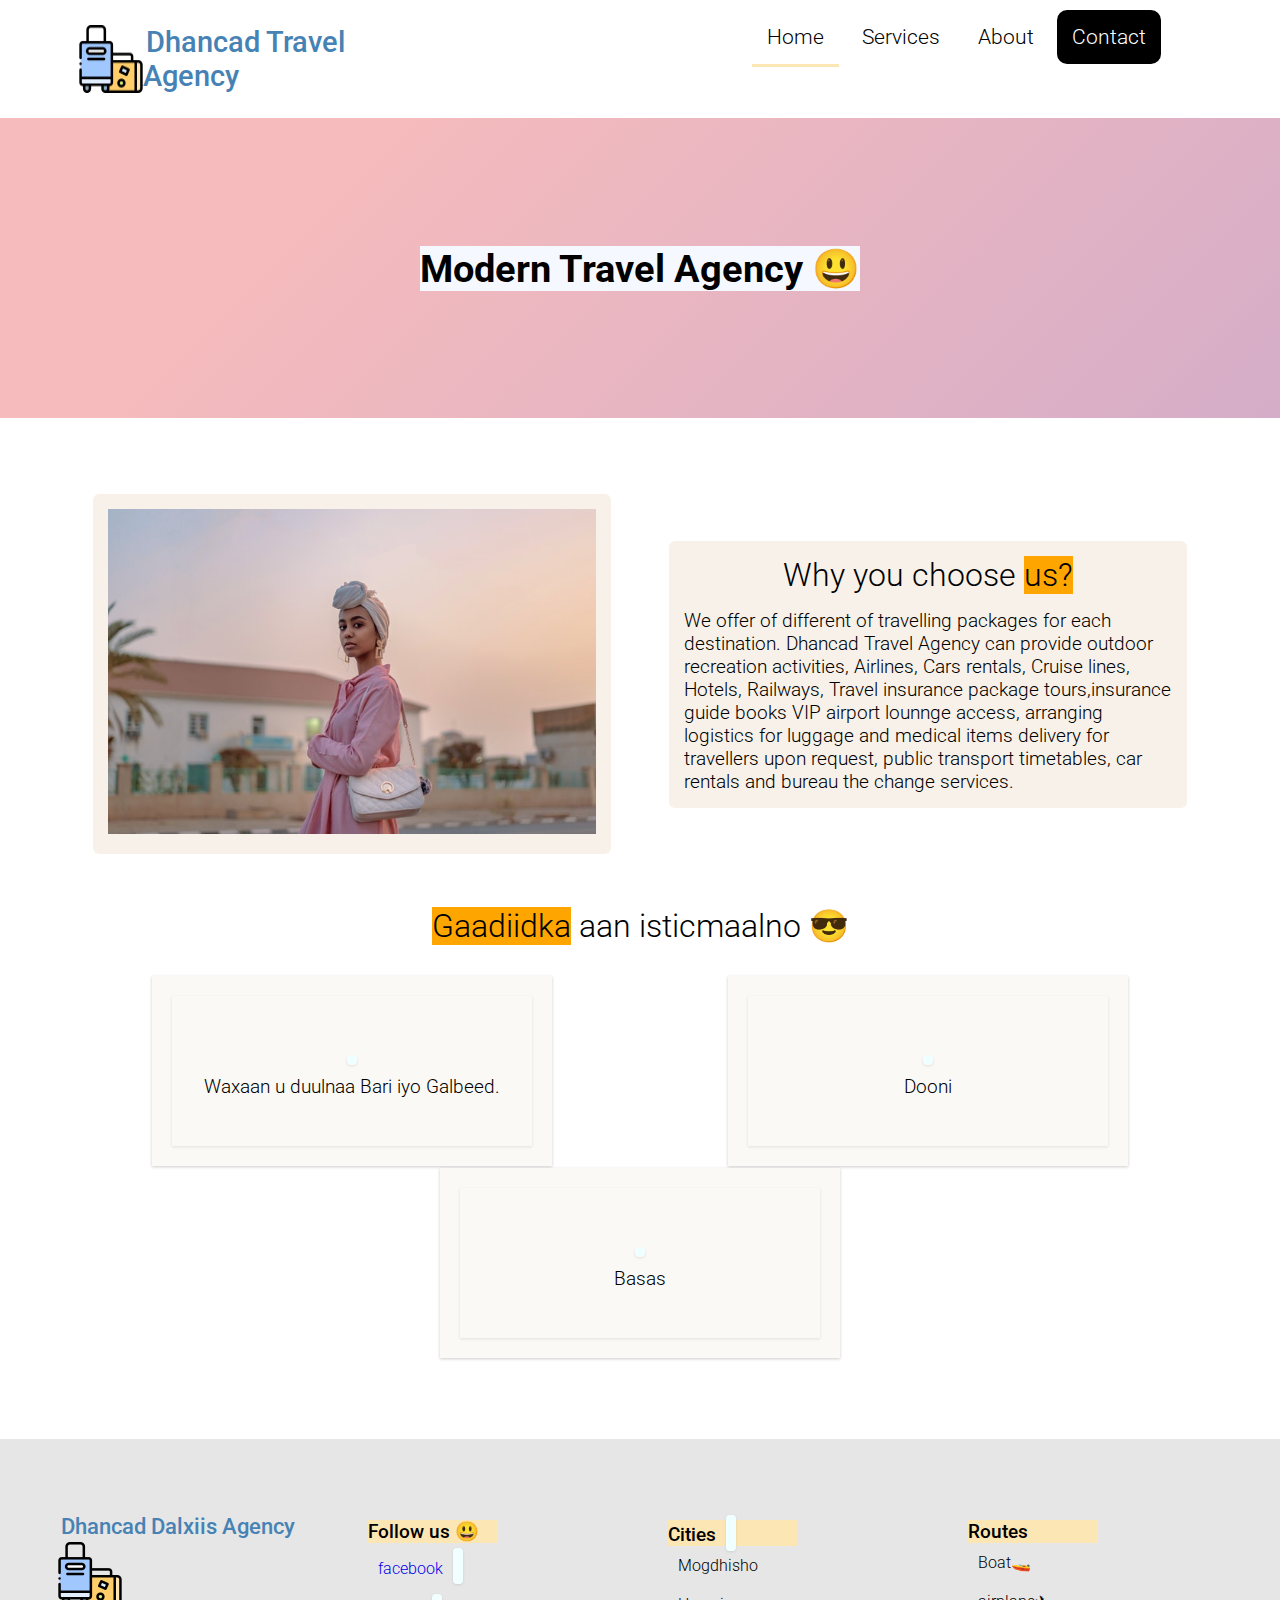
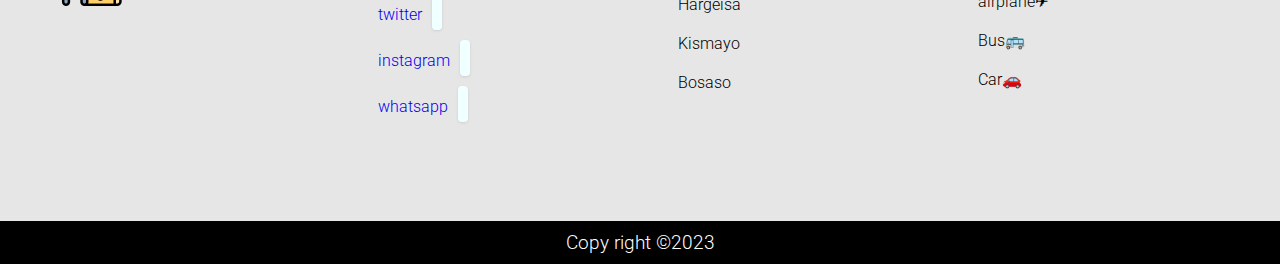
<file: index.html>
<!DOCTYPE html>
<html lang="en">
<head>
     <meta charset="UTF-8">
     <meta http-equiv="X-UA-Compatible" content="IE=edge">
     <meta name="viewport" content="width=device-width, initial-scale=1.0">
     <title>Dalxiis Agency</title>
     <link rel="stylesheet" href="style.css">
     <link rel="stylesheet" href="https://cdnjs.cloudflare.com/ajax/libs/font-awesome/6.3.0/css/all.min.css" 
      integrity="sha512-SzlrxWUlpfuzQ+pcUCosxcglQRNAq/DZjVsC0lE40xsADsfeQoEypE+enwcOiGjk/bSuGGKHEyjSoQ1zVisanQ=="
      crossorigin="anonymous" referrerpolicy="no-referrer" />
</head>
<body>
    
    <!----- Header Section  ------->
    <div class="header">
        <div class="logo">
                <img src="images/logo-icon.png" alt="logi-icon">
                <h2><a class="logo-text" href="#">Dhancad Travel Agency</a></h2>
        </div>
        <nav>
            <ul>
                <li><a class="active-link" href="/index.html">Home</a></li>
                <li><a href="/Services.html">Services</a></li>
                <li><a href="/About.html">About</a></li>
                <li><a class="contact-btn" href="/Contact.html">Contact</a></li>
            </ul>
        </nav>
    </div>
   
    <!----- Hero Section  ------->
    <div class="hero">
        <h1>Modern Travel Agency 😃</h1>

    </div>
    <br>
    

    <!----- Showcase Section  ------->
    <div class="showcase">
        <div class="container">
            <div class="row">
                <div class="col-2">
                    <img src="images/image-girl.jpeg" alt="Girl image">
                </div>
                <div class="col-2">
                    <h3 class="title">Why you choose <span class="highlight">us?</span></h3>
                    <p>We offer of different of travelling packages for 
                        each destination. Dhancad Travel Agency can provide 
                        outdoor recreation activities, Airlines, Cars rentals, Cruise lines,
                        Hotels, Railways, Travel insurance package tours,insurance guide books 
                        VIP airport lounnge access, arranging logistics for luggage and 
                        medical items delivery for travellers upon request, public transport 
                        timetables, car rentals and bureau the change services.
                    </p>
                </div>
            </div>
        </div>
    </div>

    <!----  Trips Section  ------->
    <div class="trips">
        <div class="container">
           <h4 class="title"><span class="highlight">Gaadiidka</span> aan isticmaalno 😎</h4>
           <div class="row">
             <div class="col-3">
                <div class="trip">
                  <i class="fas fa-plane-departure"></i>
                  <p>Waxaan u duulnaa Bari iyo Galbeed.</p>
                </div>
               </div>
               <div class="col-3">
                <div class="trip">
                    <i class="fa-solid fa-ship"></i>
                    <p>Dooni</p>
                </div>
               </div>
               <div class="col-3">
                <div class="trip">
                    <i class="fa-solid fa-bus"></i>
                    <p>Basas</p>
                </div>
               </div>
           </div>
        </div>
    </div>
   <!-----  Footer ------>
    <footer class="footer">
        <div class="cointer">
            <div class="row">
                <div class="col-4">
                    <h3 class="logo-text">Dhancad Dalxiis Agency</h3>
                    <img src="images/logo-icon.png" alt="">
                </div>
                <div class="col-4 col-4-items">
                    <h4 class="footer-title">Follow us 😃</h4>
                    <small><a href="https://www.facebook.com">facebook<i class="fa-brands fa-facebook"></i></a></small>
                    <small><a href="https://www.twitter.com">twitter<i class="fa-brands fa-twitter"></i></a></small>
                    <small><a href="https://www.instagram.com">instagram<i class="fa-brands fa-instagram"></i></a></small>
                    <small><a href="https://www.whatsapp.com">whatsapp<i class="fa-brands fa-whatsapp"></i></a></small>
                </div>
                <div class="col-4 col-4-items">
                    <h4 class="footer-title">Cities <i class="fas fa-location"></i></h4>
                    <small>Mogdhisho</small>
                    <small>Hargeisa</small>
                    <small>Kismayo</small>
                    <small>Bosaso</small>
                </div>
                <div class="col-4 col-4-items">
                    <h4 class="footer-title">Routes</h4>
                    <small>Boat🚤</small>
                    <small>airplane✈</small>
                    <small>Bus🚌</small>
                    <small>Car🚗</small>

                </div>
            </div>
        </div>
    </footer>
    <!-----  Sub-footer  -------->
    <div class="sub-footer">
        <p>Copy right &copy;2023</p>
    </div>



     
</body>
</html>
</file>
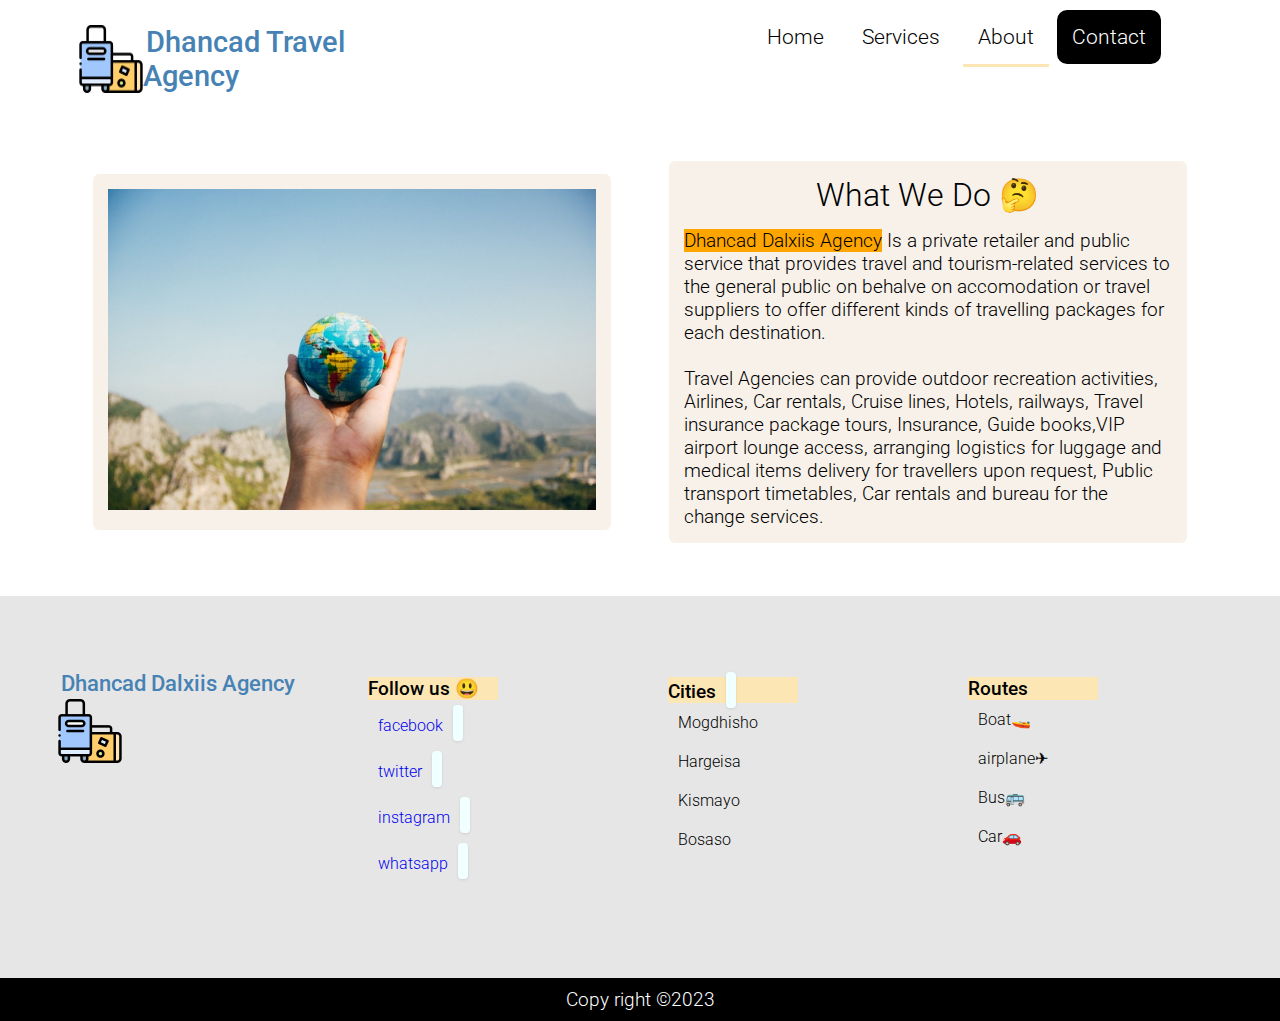
<file: About.html>
<!DOCTYPE html>
<html lang="en">
<head>
    <meta charset="UTF-8">
    <meta http-equiv="X-UA-Compatible" content="IE=edge">
    <meta name="viewport" content="width=device-width, initial-scale=1.0">
    <title>Dalxiis Agency | About</title>
    <link rel="stylesheet" href="style.css">
    <link rel="stylesheet" href="https://cdnjs.cloudflare.com/ajax/libs/font-awesome/6.3.0/css/all.min.css" 
      integrity="sha512-SzlrxWUlpfuzQ+pcUCosxcglQRNAq/DZjVsC0lE40xsADsfeQoEypE+enwcOiGjk/bSuGGKHEyjSoQ1zVisanQ=="
      crossorigin="anonymous" referrerpolicy="no-referrer" />
</head>
<body>
     <!----- Header Section  ------->
      <div class="header">
          <div class="logo">
                <img src="images/logo-icon.png" alt="logi-icon">
                <h2><a class="logo-text" href="#">Dhancad Travel Agency</a></h2>
          </div> 
          <nav>
              <ul>
                 <li><a  href="/index.html">Home</a></li>
                 <li><a href="/Services.html">Services</a></li>
                 <li><a class="active-link" href="/About.html">About</a></li>
                 <li><a class="contact-btn" href="/Contact.html">Contact</a></li>
              </ul>
           </nav>
       </div>
       
     <!----- Showcase Section  ------->
      <div class="about">
        <div class="container">
            <div class="row">
                <div class="col-2">
                    <img src="images/world-img.jpeg" alt="world image">
                </div>

                <div class="col-2">
                    <h3 class="title">What We Do 🤔</h3>
                    <p><span class="highlight">Dhancad Dalxiis Agency</span>
                    Is a private retailer and public service that provides 
                    travel and tourism-related services to the general 
                    public on behalve on accomodation or travel suppliers
                    to offer different kinds of travelling packages for 
                    each destination. </p>
                    <br>

                    <p>Travel Agencies can provide outdoor recreation activities, Airlines,
                         Car rentals, Cruise lines, Hotels, railways,
                        Travel insurance package tours, Insurance, Guide books,VIP airport 
                        lounge access, arranging logistics for luggage and medical items 
                        delivery for travellers upon request, Public transport timetables,
                        Car rentals and bureau for the change services.</p>
                </div>
            </div>
        </div>
      </div>



















       

        <!-----  Footer ------>
    <footer class="footer">
        <div class="cointer">
            <div class="row">
                <div class="col-4">
                    <h3 class="logo-text">Dhancad Dalxiis Agency</h3>
                    <img src="images/logo-icon.png" alt="">
                </div>
                <div class="col-4 col-4-items">
                    <h4 class="footer-title">Follow us 😃</h4>
                    <small><a href="https://www.facebook.com">facebook<i class="fa-brands fa-facebook"></i></a></small>
                    <small><a href="https://www.twitter.com">twitter<i class="fa-brands fa-twitter"></i></a></small>
                    <small><a href="https://www.instagram.com">instagram<i class="fa-brands fa-instagram"></i></a></small>
                    <small><a href="https://www.whatsapp.com">whatsapp<i class="fa-brands fa-whatsapp"></i></a></small>
                </div>
                <div class="col-4 col-4-items">
                    <h4 class="footer-title">Cities <i class="fas fa-location"></i></h4>
                    <small>Mogdhisho</small>
                    <small>Hargeisa</small>
                    <small>Kismayo</small>
                    <small>Bosaso</small>
                </div>
                <div class="col-4 col-4-items">
                    <h4 class="footer-title">Routes</h4>
                    <small>Boat🚤</small>
                    <small>airplane✈</small>
                    <small>Bus🚌</small>
                    <small>Car🚗</small>

                </div>
            </div>
        </div>
    </footer>
    <!-----  Sub-footer  -------->
    <div class="sub-footer">
        <p>Copy right &copy;2023</p>
    </div>
    
</body>
</html>
</file>
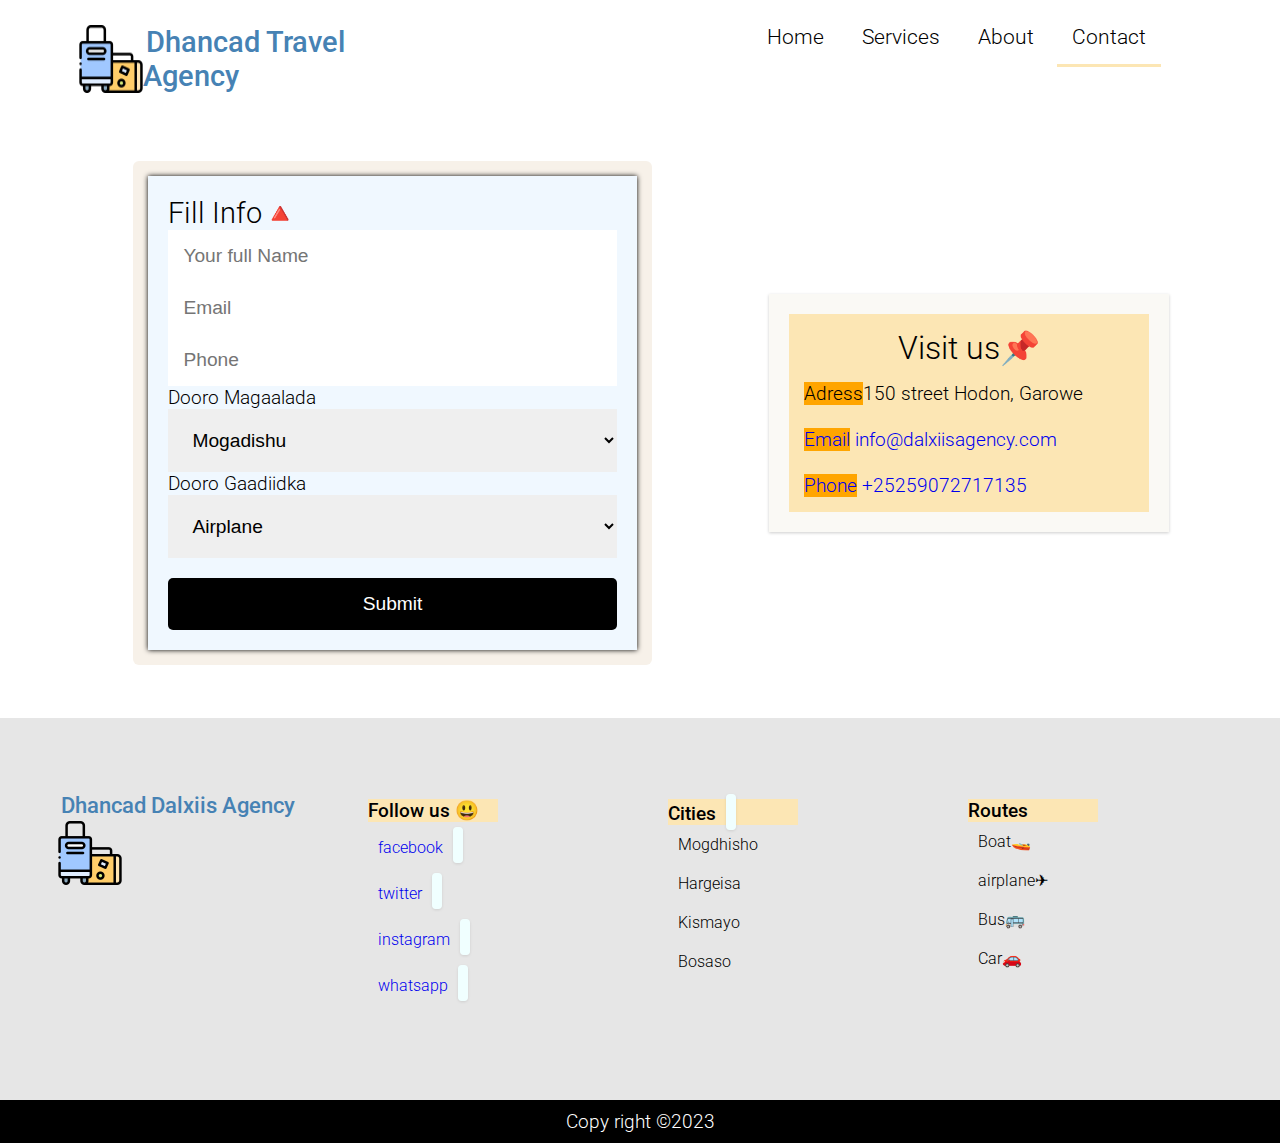
<file: Contact.html>
<!DOCTYPE html>
<html lang="en">
<head>
    <meta charset="UTF-8">
    <meta http-equiv="X-UA-Compatible" content="IE=edge">
    <meta name="viewport" content="width=device-width, initial-scale=1.0">
    <title>Dalxiis Agency | Contact</title>
    <link rel="stylesheet" href="style.css">
    <link rel="stylesheet" href="https://cdnjs.cloudflare.com/ajax/libs/font-awesome/6.3.0/css/all.min.css" 
      integrity="sha512-SzlrxWUlpfuzQ+pcUCosxcglQRNAq/DZjVsC0lE40xsADsfeQoEypE+enwcOiGjk/bSuGGKHEyjSoQ1zVisanQ=="
      crossorigin="anonymous" referrerpolicy="no-referrer" />
</head>
<body>
     <!----- Header Section  ------->
      <div class="header">
          <div class="logo">
                <img src="images/logo-icon.png" alt="logi-icon">
                <h2><a class="logo-text" href="#">Dhancad Travel Agency</a></h2>
          </div> 
          <nav>
              <ul>
                 <li><a  href="/index.html">Home</a></li>
                 <li><a href="/Services.html">Services</a></li>
                 <li><a href="/About.html">About</a></li>
                 <li><a  class="active-link" class="contact-btn" href="/Contact.html">Contact</a></li>
              </ul>
           </nav>
       </div>

       <!----- SHowcase Section  ------->
       <div class="container">
        <div class="contact">
            <div class="row">
                <div class="col-2">
                    <form class="form">
                        <h2>Fill Info🔺</h2>
                       <div class="form-control">
                        <input type="text" placeholder="Your full Name">
                       </div>
                       <div class="form-control">
                        <input type="email" placeholder="Email">
                       </div>
                       <div class="form-control">
                        <input type="number" placeholder="Phone">
                       </div>
                       <div class="form-control">
                        <label for="">Dooro Magaalada</label>
                        <select name="" id="">
                            <option value="Mogadishu">Mogadishu</option>
                            <option value="Hargeisa">Hargeisa</option>
                            <option value="Kismayo">Kismayo</option>
                            <option value="Garowe">Garowe</option>
                        </select>
                       </div>
                       <div class="form-control">
                        <label for="">Dooro Gaadiidka</label>
                        <select name="" id="">
                            <option value="Airplane">Airplane</option>
                            <option value="Boat">Boat</option>
                            <option value="Bus">Bus</option>
                            <option value="Car">Car</option>
                        </select>
                       </div>
                       <div class="submit">
                        <input type="submit">
                       </div>


                    </form>
                </div>
                <div class="col-3">
                    <div class="text">
                        <h3 class="title">Visit us📌</h3>
                       <p><span class="highlight">Adress</span>150 street Hodon, Garowe</p>
                       <br>
                       <a href="mailto:info@dalxiisagency.com"><span class="highlight">Email</span>
                        info@dalxiisagency.com</a>
                        <br>
                        <br>
                        <a href="tel:+25259072717135"><span class="highlight">Phone</span>
                            +25259072717135</a>
                    </div>
                </div>
            </div>
        </div>
       </div>





















       

        <!-----  Footer ------>
    <footer class="footer">
        <div class="cointer">
            <div class="row">
                <div class="col-4">
                    <h3 class="logo-text">Dhancad Dalxiis Agency</h3>
                    <img src="images/logo-icon.png" alt="">
                </div>
                <div class="col-4 col-4-items">
                    <h4 class="footer-title">Follow us 😃</h4>
                    <small><a href="https://www.facebook.com">facebook<i class="fa-brands fa-facebook"></i></a></small>
                    <small><a href="https://www.twitter.com">twitter<i class="fa-brands fa-twitter"></i></a></small>
                    <small><a href="https://www.instagram.com">instagram<i class="fa-brands fa-instagram"></i></a></small>
                    <small><a href="https://www.whatsapp.com">whatsapp<i class="fa-brands fa-whatsapp"></i></a></small>
                </div>
                <div class="col-4 col-4-items">
                    <h4 class="footer-title">Cities <i class="fas fa-location"></i></h4>
                    <small>Mogdhisho</small>
                    <small>Hargeisa</small>
                    <small>Kismayo</small>
                    <small>Bosaso</small>
                </div>
                <div class="col-4 col-4-items">
                    <h4 class="footer-title">Routes</h4>
                    <small>Boat🚤</small>
                    <small>airplane✈</small>
                    <small>Bus🚌</small>
                    <small>Car🚗</small>

                </div>
            </div>
        </div>
    </footer>
    <!-----  Sub-footer  -------->
    <div class="sub-footer">
        <p>Copy right &copy;2023</p>
    </div>
    
</body>
</html>
</html>
</file>
<file: style.css>
@import url('https://fonts.googleapis.com/css2?family=Roboto:wght@300;400;500;700&display=swap');

*{
    margin: 0;
    padding: 0;
    box-sizing: border-box;
}
body{
    font-family: 'Roboto', sans-serif;
    font-size: 1.2rem;
    font-weight: 300;
}

/* header*/

.header{
    max-width: 90vw;
    height: fit-content;
    padding: 15px;
    margin: 10px auto;
    display: flex;
    justify-content: space-between;
    flex-wrap: wrap;

}
.logo{
    display: flex;
    flex-basis: 30%;
}
h2{
    font-weight: 300;
}

nav{
    flex-basis: 40%;
}
nav ul{
    display: flex;
    list-style-type: none;
}
nav ul li a{
    text-decoration: none;
    color: black;
    font-size: 1.3rem;
    padding: 15px;
    margin-right: 8px;
}
nav ul li a:hover{
    background-color: rgb(240, 240, 240);
    border-radius: 10px;
    border: none;
}
nav ul li{
    padding-bottom: 10px;
}
nav ul li .contact-btn{
    background-color: black;
    color: white;
    border-radius: 10px;
}
.contact-btn:hover{
    background-color: white;
    color: black;
    border: 0.5px solid black;
}

/* global */

.logo-text{
    color: steelblue;
    font-weight: 500;
    margin: 3px;
  
}
.active-link{
    border-bottom: 3px solid #fce6b4;
}
a{
    text-decoration: none;
}

.highlight{
    background-color: orange;
}

.title{
    font-size: 2rem;
    font-weight: 300;
    text-align: center;
    margin-bottom: 15px;
}
.footer-title{
    font-weight: 500;
    background-color: #fce6b4;
    width: 130px;
}


/* hero section*/

.hero{
    display: flex;
    justify-content: center;
    height: 300px;
    background-color: #d5adc8;
    background-image: linear-gradient(315deg, #d5adc8 0%, #f5bbbd 74%);
    align-items: center;
}
.hero h1{
    background-color: #f5f9ff;
    color: black;
}

/* Showcase section */

.container{
    width: 90vw;
    margin: auto;
}
.row{
    display: flex;
    align-items: center;
    flex-wrap: wrap;
    justify-content: space-around;
    margin-bottom: 30px;
    margin-top: 30px;
    height: fit-content;
}
.col-2{
    flex-basis: 45%;
    min-width: 400px;
    margin: 2%;
    padding: 15px;
    background-color: rgb(247, 241, 233);
    border-radius: 6px;
}
.col-2 img{
    width: 100%;
}

/*  Trips */

.trips{
   margin-bottom: 80px;
}
.trip{
    min-height: 150px;
    padding: 15px;
    box-shadow: 0 1px 3px 0 rgba(0,0,0,0.1);
    display: flex;
    flex-direction: column;
    align-items: center;
    justify-content: center;
}
.trip:hover{
    background-color: #fdf9ef;
}
.trip i{
    font-size: 3rem;
    margin: 10px;

}
.fa-plane-departure{
    color: steelblue;
}
.fa-ship{
    color: lightcoral;
}
.fa-bus{
    color: orange;
}
.col-3{
    flex-basis: 30%;
    min-width: 400px;
    margin: 1px;
    background-color: #faf9f5;
    padding: 20px;
    box-shadow: 0 1px 3px 0 rgba(0,0,0,0.2);

}


/*footer*/

.footer{
    height: fit-content;
    background-color: rgb(230, 230, 230);
    padding: 40px;
}
.col-4{
    flex-basis: 22%;
    min-height: 240px;
    margin: 1px;
}
.col-4-items{
    display: flex;
    flex-direction: column;
    padding: 10px;
}
.col-4-items > small{
    padding: 10px;
}
.sub-footer{
    height: 100%;
    background-color: black;
    color: white;
    text-align: center;
    padding: 10px;
}
i{
    font-size: 1.4rem;
    margin-left: 10px;
    background-color: azure;
    padding: 5px;
    border-radius: 4px;
    box-shadow: 0 1px 3px 0 rgba(0,0,0,0.1);

}
.fa-facebook:hover{
    color: blue;
}
.fa-twitter:hover{
    color: lightblue;
}
.fa-instagram:hover{
    color:purple
}
.fa-whatsapp:hover{
    color: green
}


/*---- Services Page-----*/

.boxess{
    background-color: rgb(249, 251, 252);
    border-radius: 6px;
}
.box{
  border: 1px solid grey;
  border-radius: 4px;
}
.box-one{
    display: flex;
    flex-wrap: wrap;
    justify-content: space-around;
    background-color: #fce6b4;
}
.box-one img:hover{
    transform: translate(120px, 20%);
    transition: all 0.3s ease-in-out;
}
.box-two{
    background-color: #fffcf6;

}
.btn{
    height: 55px;
    border: none;
    padding: 15px;
    font-size: 1.2rem;
    font-family: inherit;
    background-color: rgb(107, 107, 107);
    color: white;
    border: 1px solid black;
    margin: 10px;
    border-radius: 4px;
}
.btn:hover{
    background-color: rgb(148, 148, 146);
    cursor: pointer;
    transition: all 0.25s ease-in-out;
}

/*---Contact Page----*/

.form{
    background-color: aliceblue;
    padding: 20px;
    box-shadow: 0 0 5px rgb(0, 0, 0.2);
}
.form.form-control{
    width: 100%;
    margin-top: 10px;
}
input{
    width: 100%;
    padding: 15px;
    font-size: 1.2rem;
    border: none;
}
input[type=text]:focus,
input[type=email]:focus,
input[type=number]:focus{
    outline: none;
}
select{
    width: 100%;
    padding: 20px;
    font-size: inherit;
    border: none;
}
.submit input{
    margin-top: 20px;
    border: none;
    background-color: black;
    color: white;
    border-radius: 5px;
}
.submit input:hover{
    background-color: #fce6b4;
    color: black;
    transition: all 200ms ease-in-out;
    cursor: pointer;
}
.contact .text{
    background-color: #fce6b4;
    padding: 15px;
}


/*---Media Query--*/

@media screen and (max-width:880px){
    .logo{
        display: none;
    }
    nav ul{
        background-color: #b8c6db;
        background-image: linear-gradient(315deg, #b8c6db 0%, #f5f7fa 74%);
        position: absolute;
        top: 0;
        left: 0;
        width: 100%;
        overflow: hidden;
        transition: max-height 0.5s;
    }
    nav ul li{
        display: block;
        margin-right: 20px;
        margin-top: 20px;
        margin-bottom: 10px;
    }
    nav ul li a{
        color: black;
    }

}
</file>
